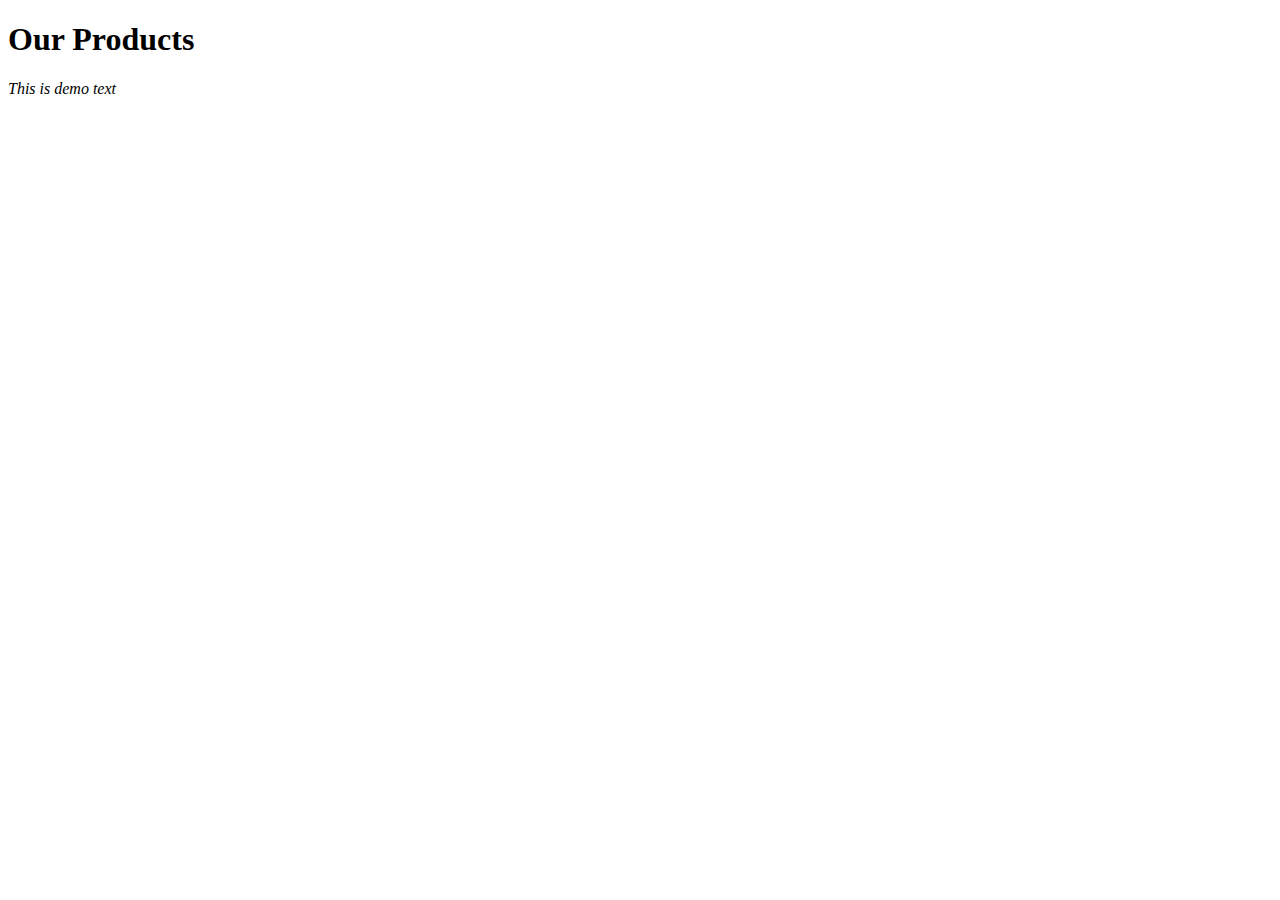
<file: Sol.html>
<!DOCTYPE html>
<html>
   <head>
      <title>HTML Font</title>
   </head>

   <body>
      <h1>Our Products</h1>
      <p style = "font-family:georgia,garamond,serif;font-size:16px;font-style:italic;">
         This is demo text
      </p>
   </body>
   
</html>
</file>
